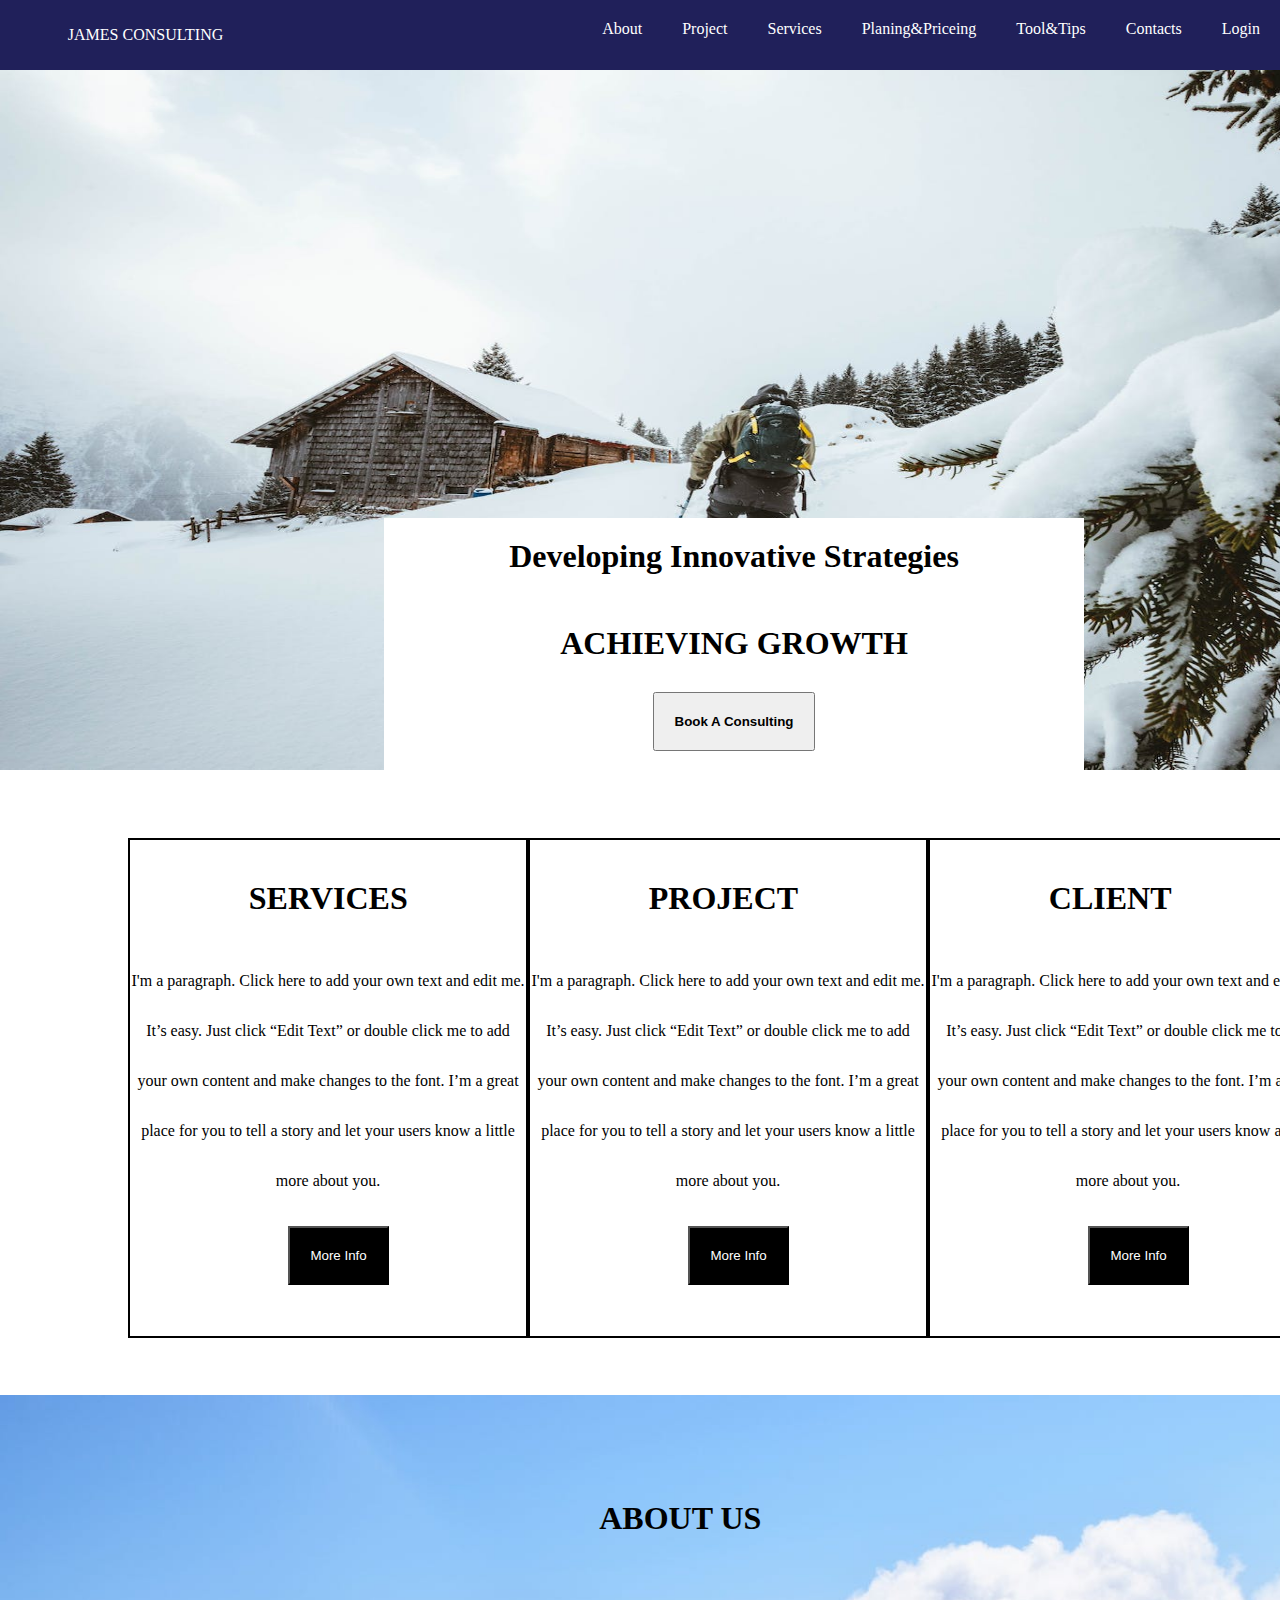
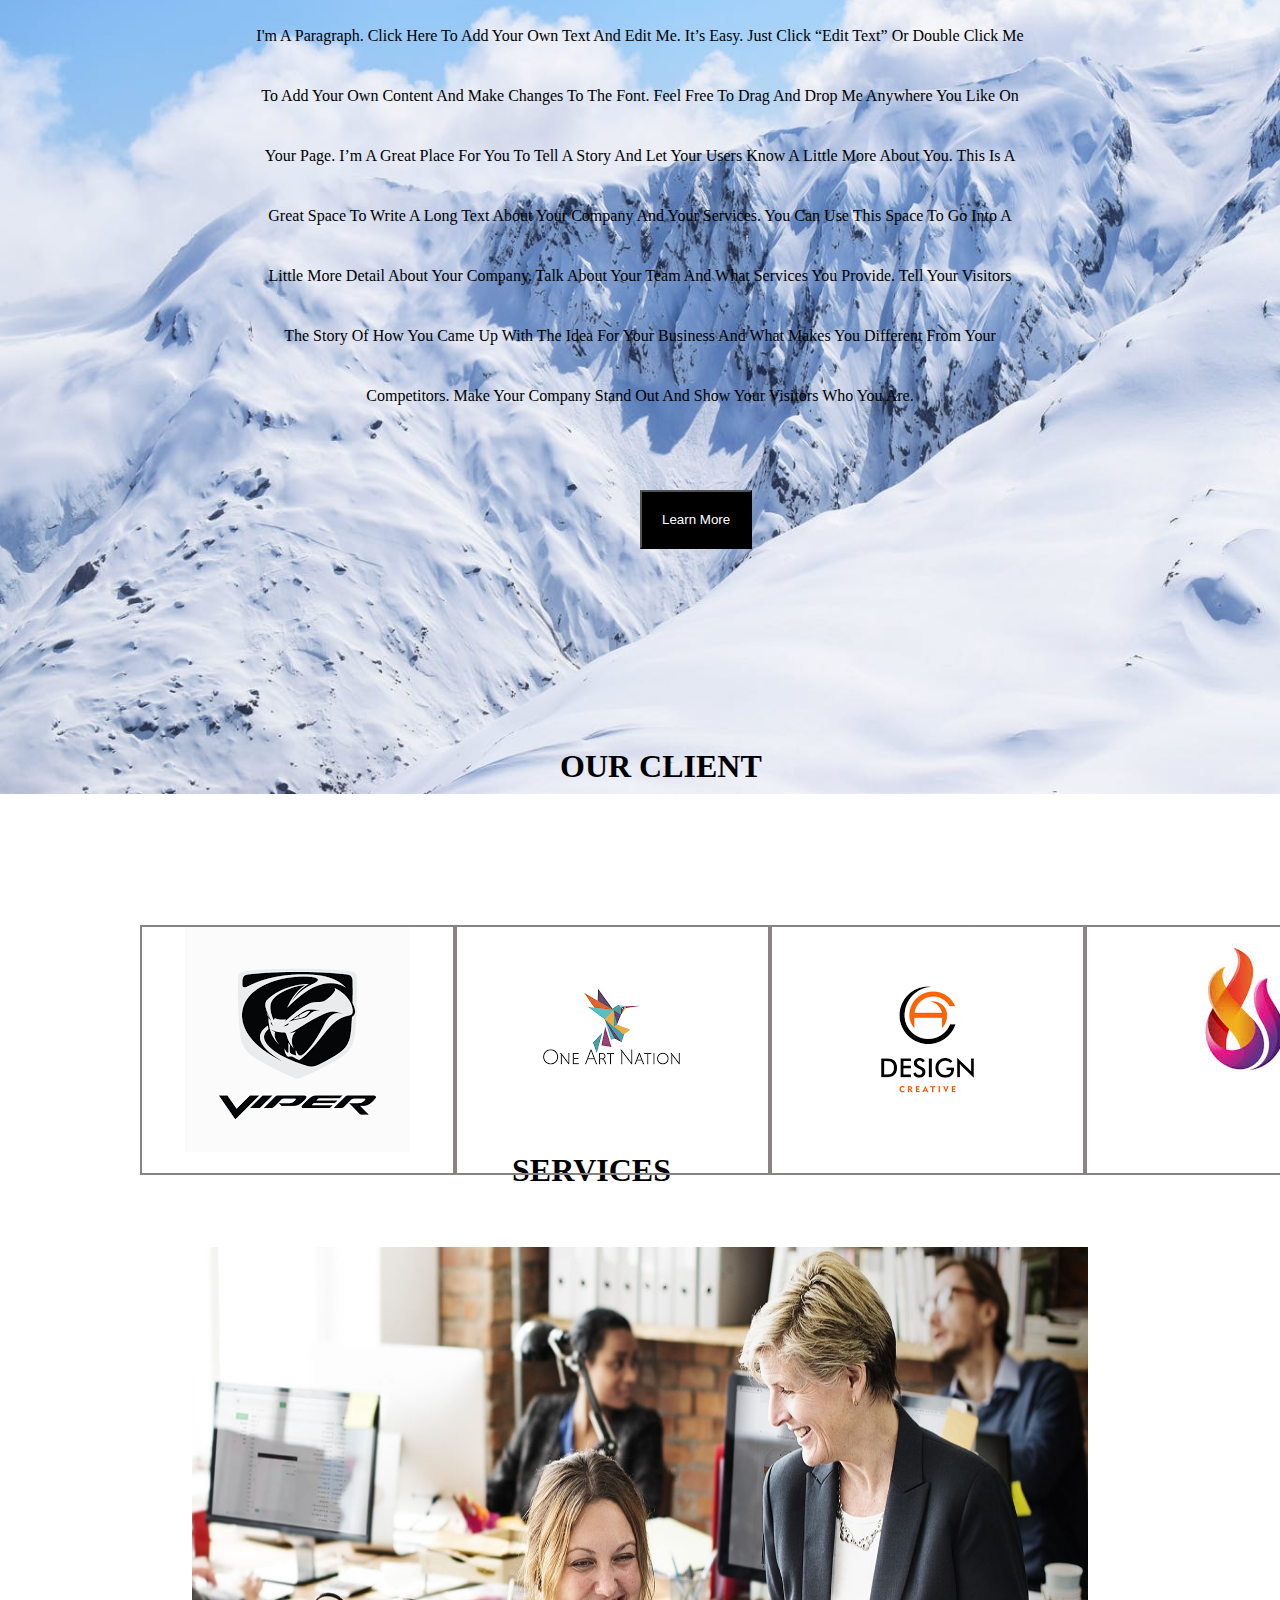
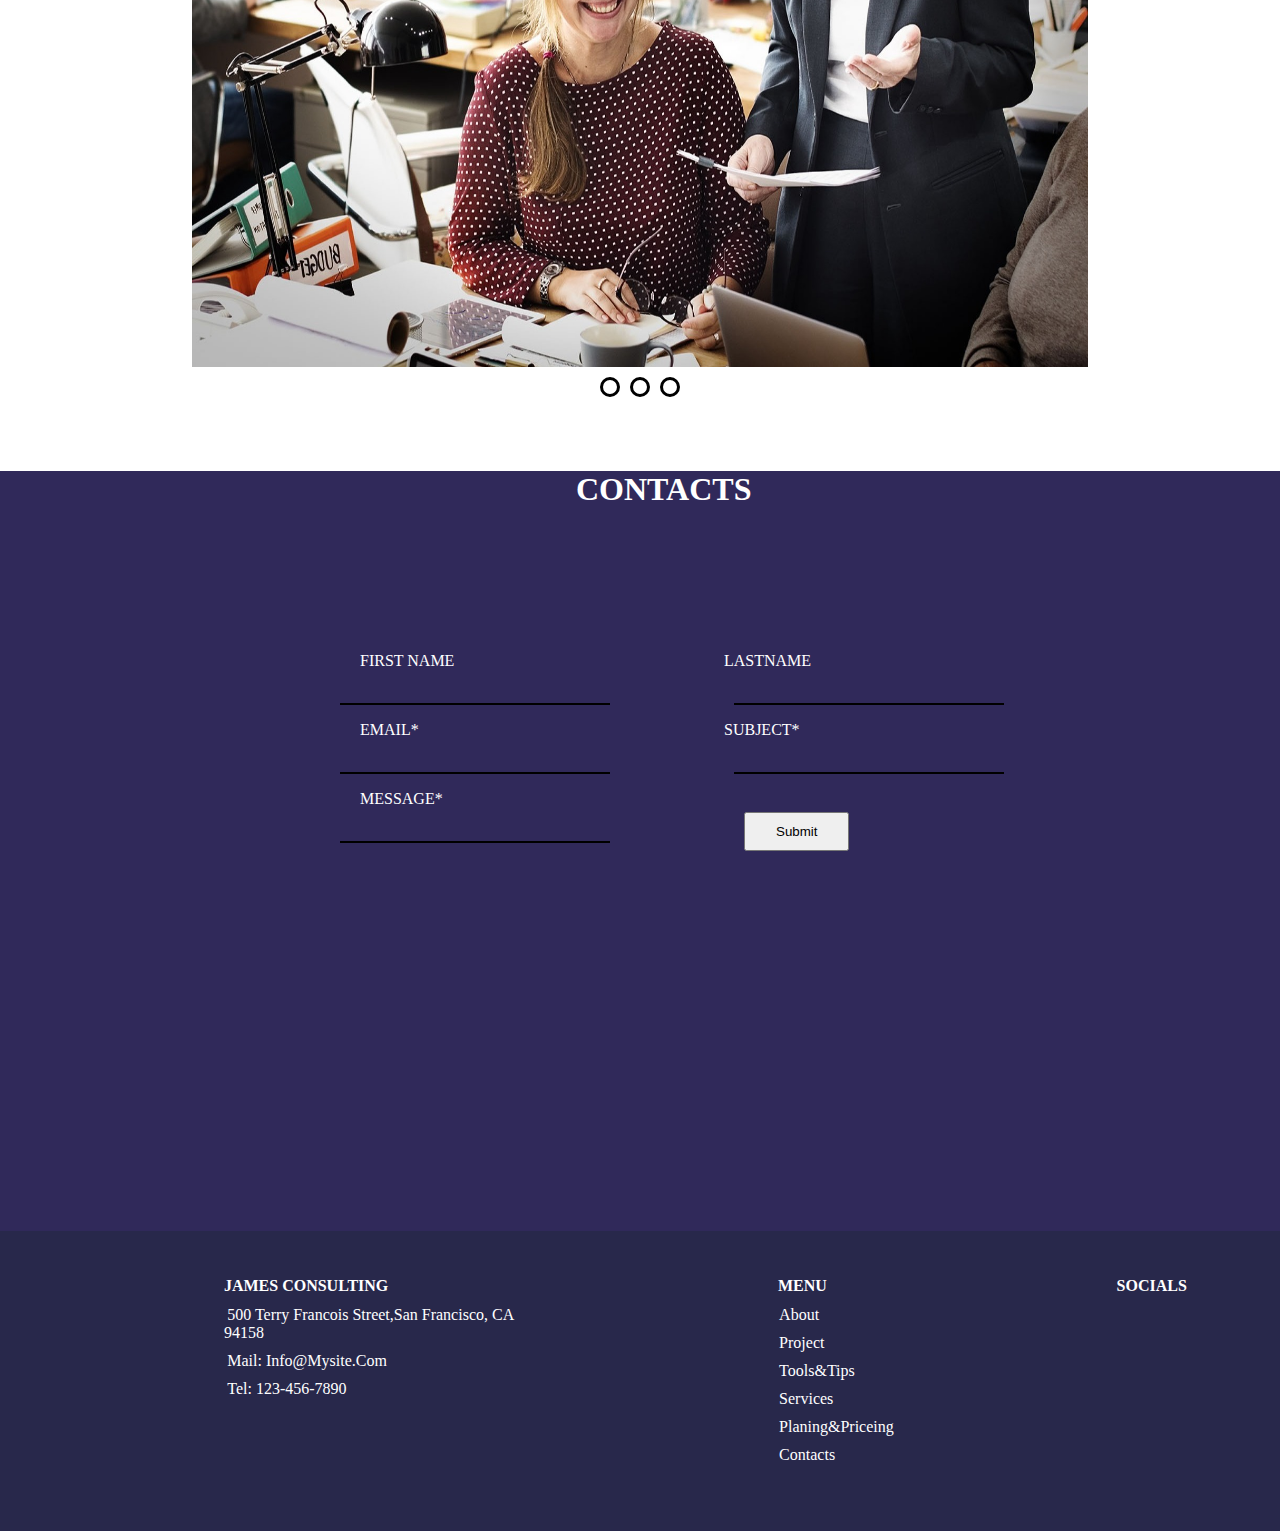
<file: index.html>
<!DOCTYPE html>
<html lang="en">
<head>
    <meta charset="UTF-8">
    <meta http-equiv="X-UA-Compatible" content="IE=edge">
    <meta name="viewport" content="width=device-width, initial-scale=1.0">
    <title>website</title>
    <link rel="stylesheet" href="style.css">
    <link rel="stylesheet" href="https://cdnjs.cloudflare.com/ajax/libs/font-awesome/6.2.1/css/all.min.css" integrity="sha512-MV7K8+y+gLIBoVD59lQIYicR65iaqukzvf/nwasF0nqhPay5w/9lJmVM2hMDcnK1OnMGCdVK+iQrJ7lzPJQd1w==" crossorigin="anonymous" referrerpolicy="no-referrer" />
</head>
<body>
    <div class="container">
        <div class="nav">
            <p>james consulting<p>
            
            <li><a href="about.html">about</a></li>
            <li><a href="project.html">project</a></li>
            <li><a  href="service.html">services</a></li>
            <li><a href="">planing&priceing</a></li>
            <li><a href="">tool&tips</a></li>
            <li><a href="#contact">contacts</a></li>
            <li><a href=""><i class="fa-regular fa-user"></i>login</a></li>
            
        </div>
        </div>
        <div class="post">
            <img src="images/post1.png" alt="do">
            <div class="postin">
            <h1>Developing Innovative Strategies<h1>
                <p>ACHIEVING GROWTH</p>
                <button>book a consulting</button>
            </div>
        </div>
            <div class="col">
                <div class="n1">
                    <h1>services</h1>
                    <p>I'm a paragraph. Click here to add your own text and edit me. It’s easy. Just click “Edit Text” or double click me to add your own content and make changes to the font. I’m a great place for you to tell a story and let your users know a little more about you.</p>
                    <button>more info</button>
                </div>
                <div class="n1">
                    <h1>project</h1>
                    <p>I'm a paragraph. Click here to add your own text and edit me. It’s easy. Just click “Edit Text” or double click me to add your own content and make changes to the font. I’m a great place for you to tell a story and let your users know a little more about you.</p>
                    <button>more info</button>
                </div>
                <div class="n1">
                    <h1>client</h1>
                    <p>I'm a paragraph. Click here to add your own text and edit me. It’s easy. Just click “Edit Text” or double click me to add your own content and make changes to the font. I’m a great place for you to tell a story and let your users know a little more about you.</p>
                    <button>more info</button>
                </div>
            </div>
            <div class="about">
            <h1>about us</h1>
            <img src="images/snow1.png" alt="do">
            </div>
        </div>
            <div class="abo">
                
                   <p> I'm a paragraph. Click here to add your own text and edit me. It’s easy. Just click “Edit Text” or double click me to add your own content and make changes to the font. Feel free to drag and drop me anywhere you like on your page. I’m a great place for you to tell a story and let your users know a little more about you.

                    This is a great space to write a long text about your company and your services. You can use this space to go into a little more detail about your company. Talk about your team and what services you provide. Tell your visitors the story of how you came up with the idea for your business and what makes you different from your competitors. Make your company stand out and show your visitors who you are.
                    </p>
                    <button>learn more</button>
                </div>
                <div class="our">
                    <h1>our client</h1>
                <div class="icons" id="slide">
                    <div class="icon4">
                        <img src="images/li1.png" alt="li1">

                    </div>
                    <div class="icon4">
                        <img src="images/li2.png" alt="li1">

                    </div>
                    <div class="icon4">
                        <img src="images/li3.png" alt="li1">

                    </div>
                    <div class="icon4">
                        <img src="images/li4.png" alt="li1">

                    </div>
                    </div>
                 </div>
                </div>
                <div class="se">
                    <h1>services</h1>
                </div>
                <div class="slider">
           
                    <div class="slide">
                        
                    <div class="images">
                        <input type="radio" name="alide" id="img1" checked>
                        <input type="radio" name="alide" id="img2">
                        <input type="radio" name="alide" id="img3">
                       
                        <img src="images/op.png" class="m1" alt="imag1">
                        <img src="images/op.png" class="m2" alt="imag2">
                        <img src="images/op.png" class="m3" alt="imag3">
                        
                    </div>
                    
                    <div class="dots">
                        <label for="img1"></label>
                        <label for="img2"></label>
                        <label for="img3"></label>
                        
                    </div>
                </div>
                </div>
                <div class="con" id="contact">
                    <h1>contacts</h1>
                    <div class="contcts">
                    
                    <div class="right">
                        <label for="name"> first name</label>
                        <br>
                        <input type="text" id="name">
                        <br>
                        <label for="email">email*</label>
                        <br>
                        <input type="email" id="email">
                        <br>
                        <label for="message">message*</label>
                        <br>
                        <input type="text" id="message">
                    </div>
                    <div class="left">
                        <label for="lastname">lastname</label>
                        <br>
                        <input type="text" id="name">
                        <br>
                        <label for="subject">subject*</label>
                        <br>
                        <input type="text" id ="sub">
                        <br>
                        <button>submit</button>
                    </div>
                    <div class="map">
                        <p><iframe src="https://www.google.com/maps/embed?pb=!1m14!1m8!1m3!1d10255.708394927646!2d8.0503726!3d50.0127216!3m2!1i1024!2i768!4f13.1!3m3!1m2!1s0x0%3A0xbb6e9a33ddeb00e6!2sJames%20Consulting!5e0!3m2!1sen!2sin!4v1671120987021!5m2!1sen!2sin" width="600" height="450" style="border:0;" allowfullscreen="" loading="lazy" referrerpolicy="no-referrer-when-downgrade"></iframe></p>
                      </div>
                      

                    <div class="footer">
                        <div class="row">
                            <div class="footer-col">
                                <h4>james consulting</h4>
                                <ul>
                                <li><a href="#">500 Terry Francois Street,San Francisco, CA 94158</a></li>
                                <li><a href="#">Mail: info@mysite.com</a></li>
                                <li><a href="#">Tel: 123-456-7890</a></li>
                            </ul>
                            </div>
                            <div class="footer-col">
                                <h4>menu</h4>
                                <ul>
                                <li><a href="#">about</a></li>
                                <li><a href="#">project</a></li>
                                <li><a href="#">tools&tips</a></li>
                                <li><a href="#">services</a></li>
                                <li><a href="#">planing&priceing</a></li>
                                <li><a href="#">contacts</a></li>
                            </ul>
                            </div>
                            <div class="footer-col">
                                <div class="social-item">
                                <h4>socials</h4>
                                <br>
                                <br>
                                <a href="#"><i class="fa-brands fa-instagram"></i></a>
                                <a href="#"><i class="fa-brands fa-facebook"></i></a>
                                <a href="#"><i class="fa-brands fa-whatsapp"></i></a>
                                <a href="#"><i class="fa-brands fa-linkedin"></i></a>
                            
                            </div>
                            </div>
                        </div>
                   
                
                 
                
            
                
        
           
            
        
        
        
    
    
    
</body>
</html>
</file>
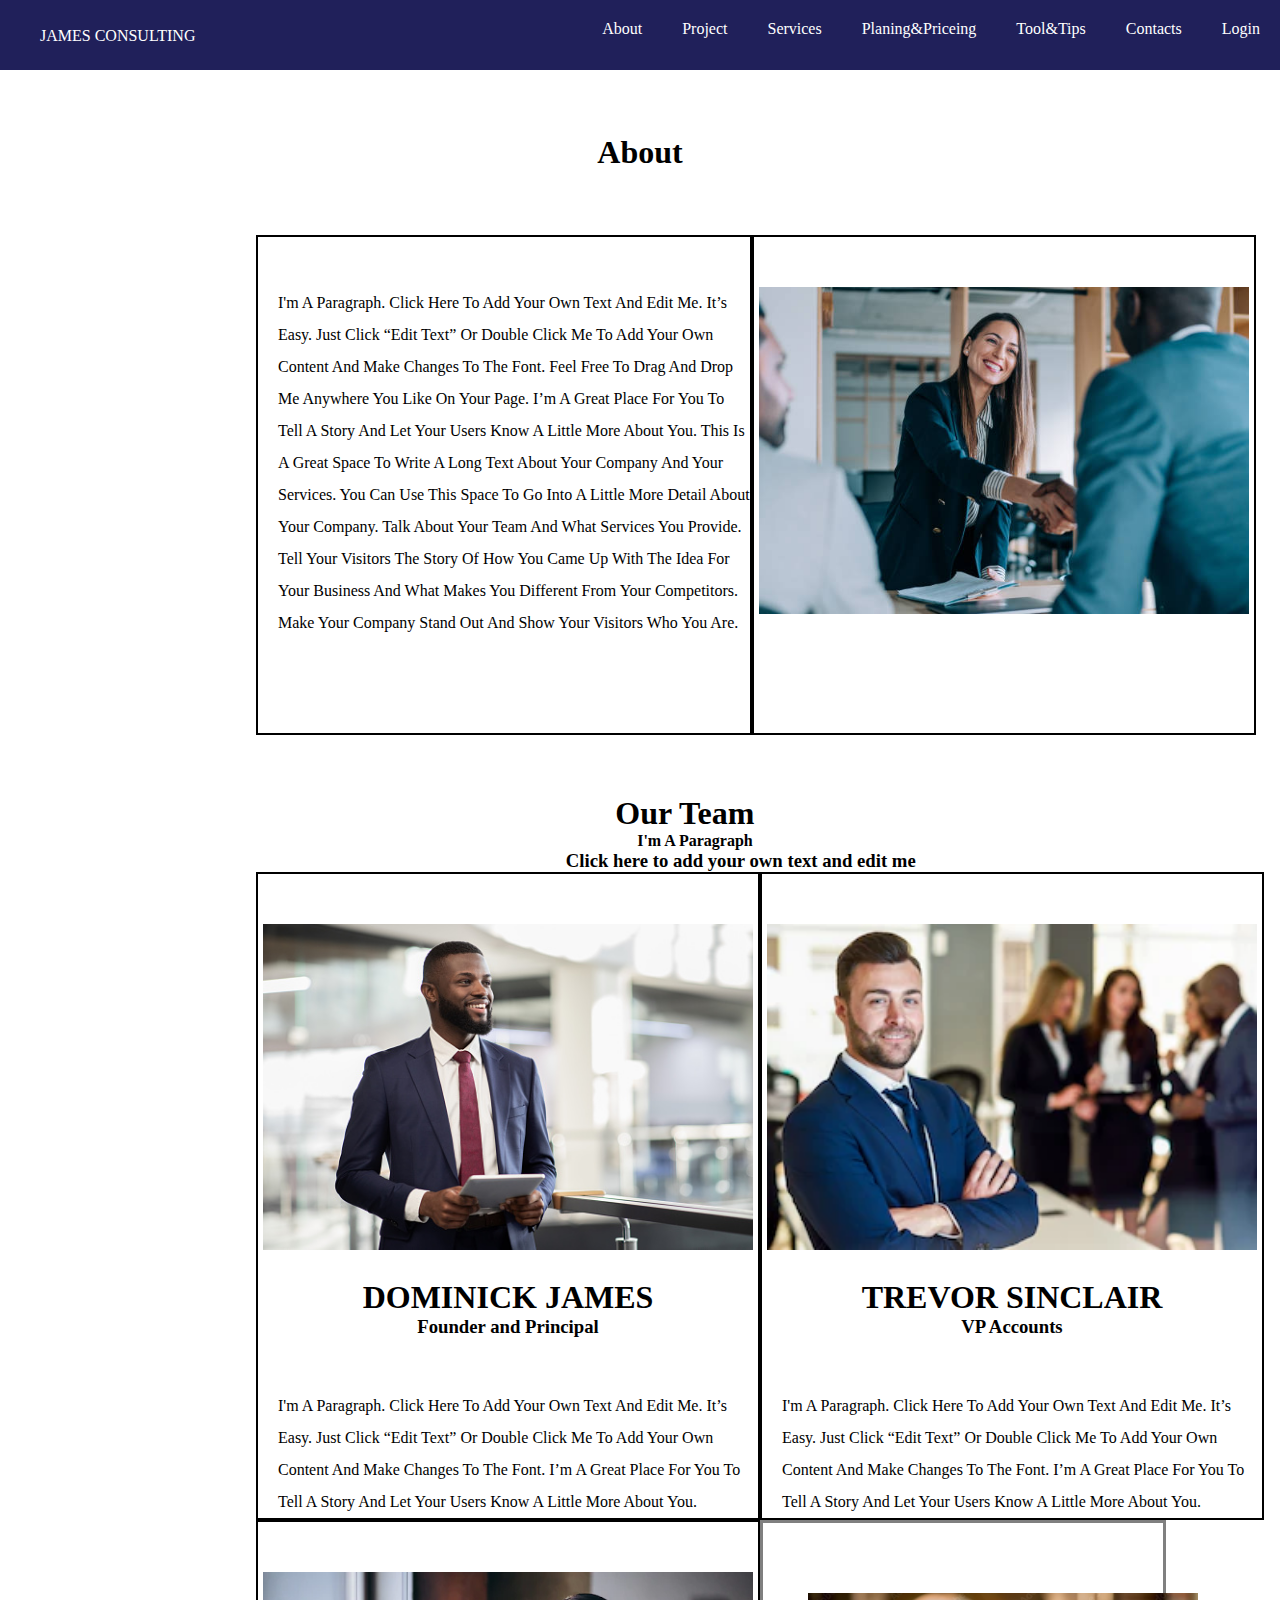
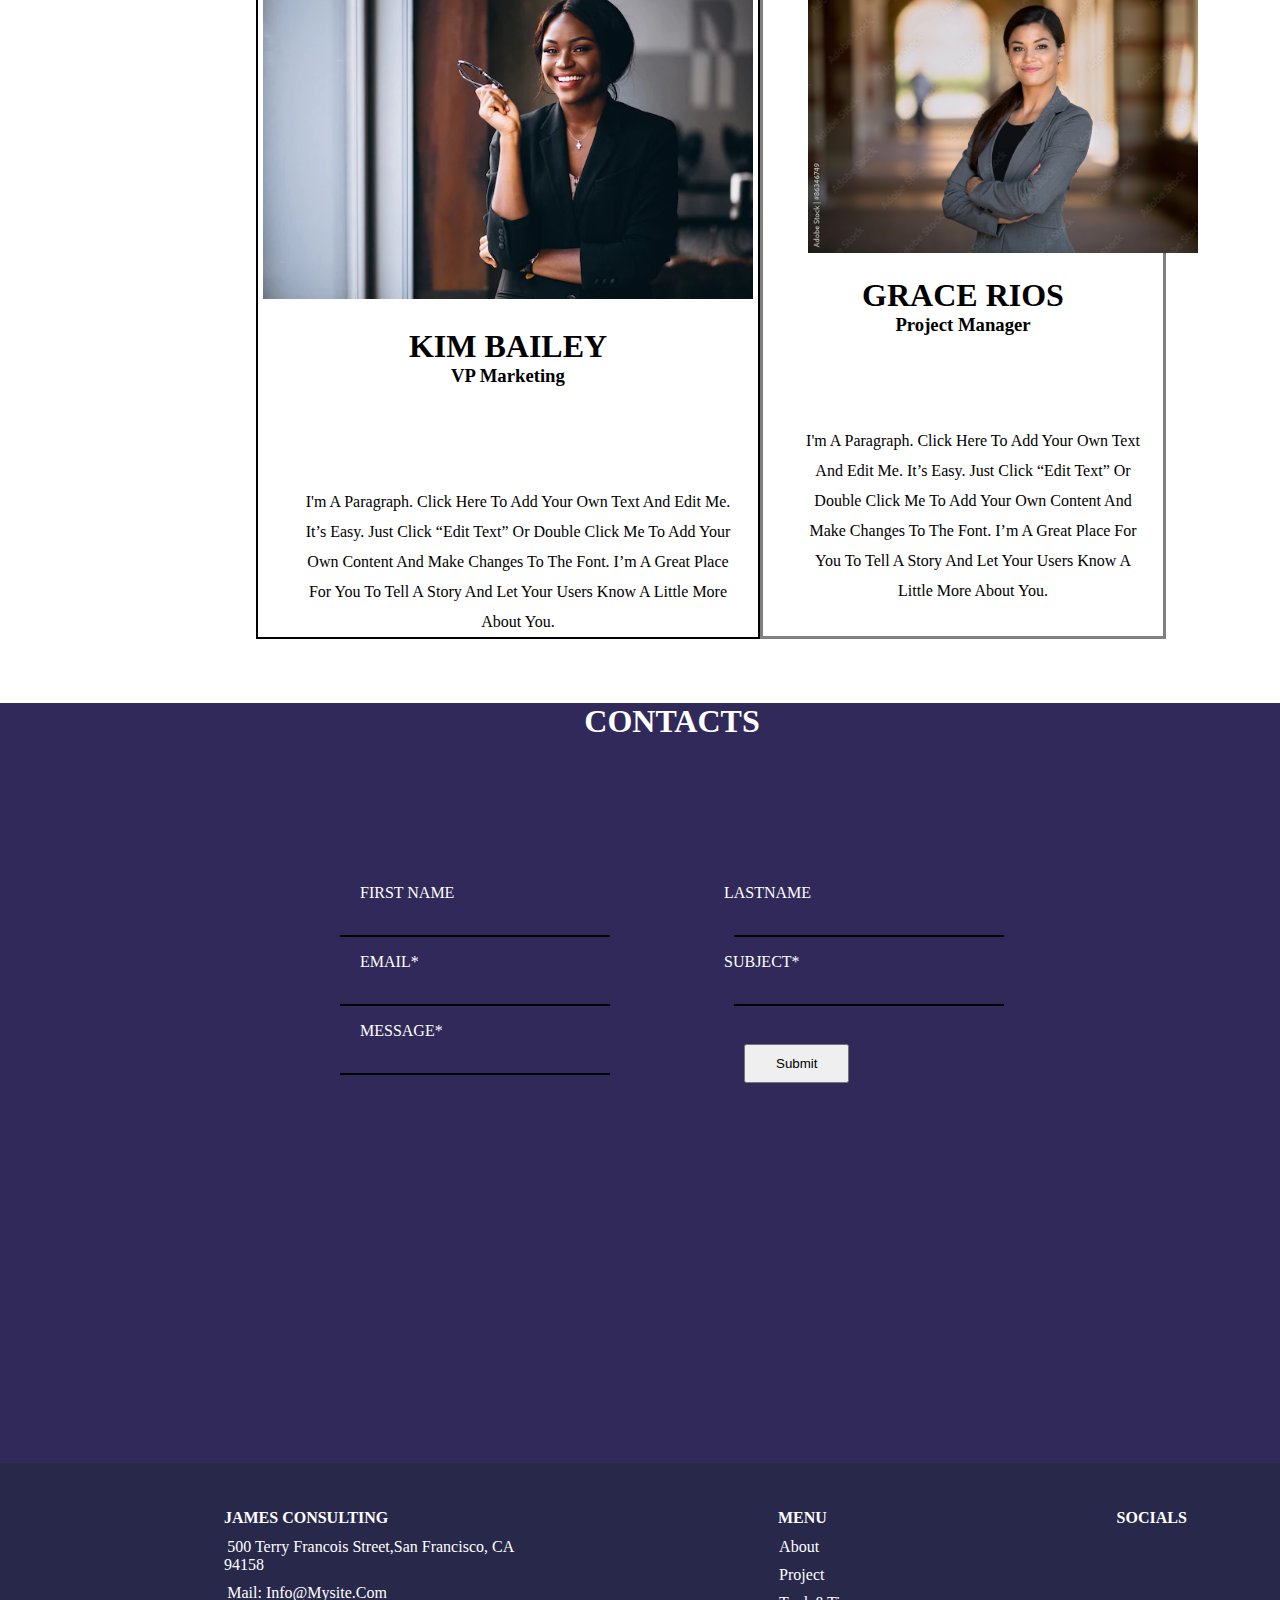
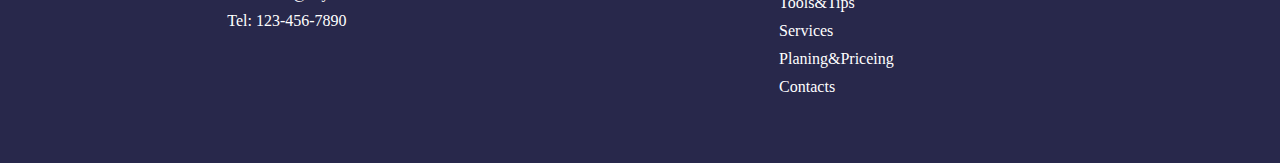
<file: about.html>
<!DOCTYPE html>
<html lang="en">
<head>
    <meta charset="UTF-8">
    <meta http-equiv="X-UA-Compatible" content="IE=edge">
    <meta name="viewport" content="width=device-width, initial-scale=1.0">
    <title>about</title>
    <link rel="stylesheet" href="about.css">

</head>
<body>
    <div class="container">
        <div class="nav">
            <p>james consulting<p>
            
            <li><a href="">about</a></li>
            <li><a href="">project</a></li>
            <li><a  href="">services</a></li>
            <li><a href="">planing&priceing</a></li>
            <li><a href="">tool&tips</a></li>
            <li><a href="">contacts</a></li>
            <li><a href=""><i class="fa-regular fa-user"></i>login</a></li>
            <link rel="stylesheet" href="https://cdnjs.cloudflare.com/ajax/libs/font-awesome/6.2.1/css/all.min.css" integrity="sha512-MV7K8+y+gLIBoVD59lQIYicR65iaqukzvf/nwasF0nqhPay5w/9lJmVM2hMDcnK1OnMGCdVK+iQrJ7lzPJQd1w==" crossorigin="anonymous" referrerpolicy="no-referrer" />

        </div>
        </div>
    
    <h1>about</h1>
    <header>
        <div class="abo">
        <div class="text">
        <p>I'm a paragraph. Click here to add your own text and edit me. It’s easy. Just click “Edit Text” or double click me to add your own content and make changes to the font. Feel free to drag and drop me anywhere you like on your page. I’m a great place for you to tell a story and let your users know a little more about you.
            ​      This is a great space to write a long text about your company and your services. You can use this space to go into a little more detail about your company. Talk about your team and what services you provide. Tell your visitors the story of how you came up with the idea for your business and what makes you different from your competitors. Make your company stand out and show your visitors who you are.</p>
        </div>
        <div class="photo">
            <img src="images/t1.png" alt="do">
        </div>  
        </div>
        <div class="pra">
            <h1>our team</h1>
            <h4>I'm a paragraph</h4> 
            <h3>Click here to add your own text and edit me</h3>
        </div>
        <div class="four">
            <div class="person1">
                <img src="images/pre2.png" alt="do">
                <h1>DOMINICK JAMES</h1>
                <h3>Founder and Principal</h3>
                <p>I'm a paragraph. Click here to add your own text and edit me. It’s easy. Just click “Edit Text” or double click me to add your own content and make changes to the font. I’m a great place for you to tell a story and let your users know a little more about you.

                </p>           
             </div>
             <div class="person2">
                <img src="images/pre22.png" alt="do">
                <h1>TREVOR SINCLAIR</h1>
                <h3>VP Accounts</h3>
                <p>I'm a paragraph. Click here to add your own text and edit me. It’s easy. Just click “Edit Text” or double click me to add your own content and make changes to the font. I’m a great place for you to tell a story and let your users know a little more about you.

                </p>           
             </div>
        </div>
             <div class="two">
             <div class="person3">
                <img src="images/pre3.png" alt="do">
                <h1>KIM BAILEY</h1>
                <h3>VP Marketing</h3>
                <p>I'm a paragraph. Click here to add your own text and edit me. It’s easy. Just click “Edit Text” or double click me to add your own content and make changes to the font. I’m a great place for you to tell a story and let your users know a little more about you.

                </p>           
             </div>
             <div class="person4">
                <img src="images/pre4.png" alt="do">
                <h1>GRACE RIOS</h1>
                <h3>Project Manager</h3>
                <p>I'm a paragraph. Click here to add your own text and edit me. It’s easy. Just click “Edit Text” or double click me to add your own content and make changes to the font. I’m a great place for you to tell a story and let your users know a little more about you.

                </p>           
             </div>
            

        </div>
        <div class="con" id="contact">
            <h1>contacts</h1>
            <div class="contcts">
            
            <div class="right">
                <label for="name"> first name</label>
                <br>
                <input type="text" id="name">
                <br>
                <label for="email">email*</label>
                <br>
                <input type="email" id="email">
                <br>
                <label for="message">message*</label>
                <br>
                <input type="text" id="message">
            </div>
            <div class="left">
                <label for="lastname">lastname</label>
                <br>
                <input type="text" id="name">
                <br>
                <label for="subject">subject*</label>
                <br>
                <input type="text" id ="sub">
                <br>
                <button>submit</button>
            </div>
            <div class="map">
                <p><iframe src="https://www.google.com/maps/embed?pb=!1m14!1m8!1m3!1d10255.708394927646!2d8.0503726!3d50.0127216!3m2!1i1024!2i768!4f13.1!3m3!1m2!1s0x0%3A0xbb6e9a33ddeb00e6!2sJames%20Consulting!5e0!3m2!1sen!2sin!4v1671120987021!5m2!1sen!2sin" width="600" height="450" style="border:0;" allowfullscreen="" loading="lazy" referrerpolicy="no-referrer-when-downgrade"></iframe></p>
              </div>
              

            <div class="footer">
                <div class="row">
                    <div class="footer-col">
                        <h4>james consulting</h4>
                        <ul>
                        <li><a href="#">500 Terry Francois Street,San Francisco, CA 94158</a></li>
                        <li><a href="#">Mail: info@mysite.com</a></li>
                        <li><a href="#">Tel: 123-456-7890</a></li>
                    </ul>
                    </div>
                    <div class="footer-col">
                        <h4>menu</h4>
                        <ul>
                        <li><a href="#">about</a></li>
                        <li><a href="#">project</a></li>
                        <li><a href="#">tools&tips</a></li>
                        <li><a href="#">services</a></li>
                        <li><a href="#">planing&priceing</a></li>
                        <li><a href="#">contacts</a></li>
                    </ul>
                    </div>
                    <div class="footer-col">
                        <div class="social-item">
                        <h4>socials</h4>
                        <br>
                        <br>
                        <a href="#"><i class="fa-brands fa-instagram"></i></a>
                        <a href="#"><i class="fa-brands fa-facebook"></i></a>
                        <a href="#"><i class="fa-brands fa-whatsapp"></i></a>
                        <a href="#"><i class="fa-brands fa-linkedin"></i></a>
                    
                    </div>
                    </div>
                </div>
       
          
    </header>
</body>
</html>
</file>
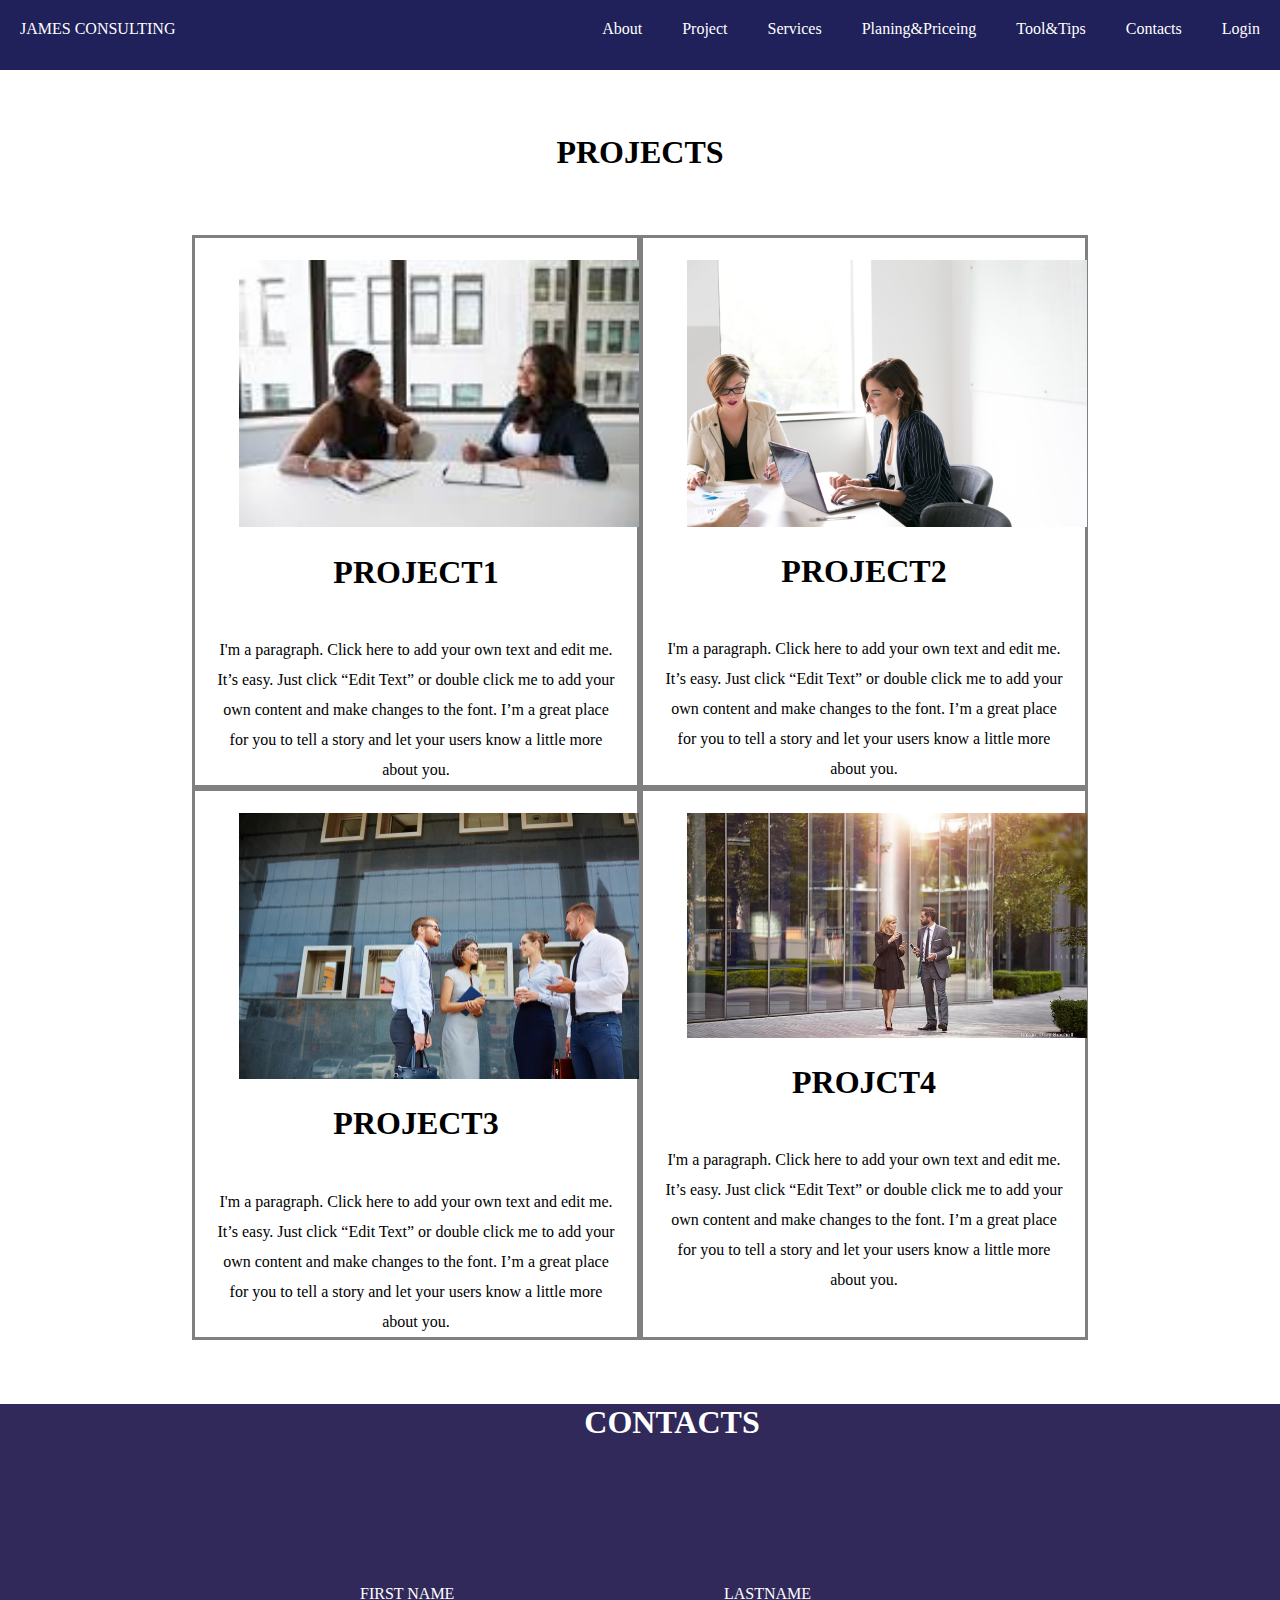
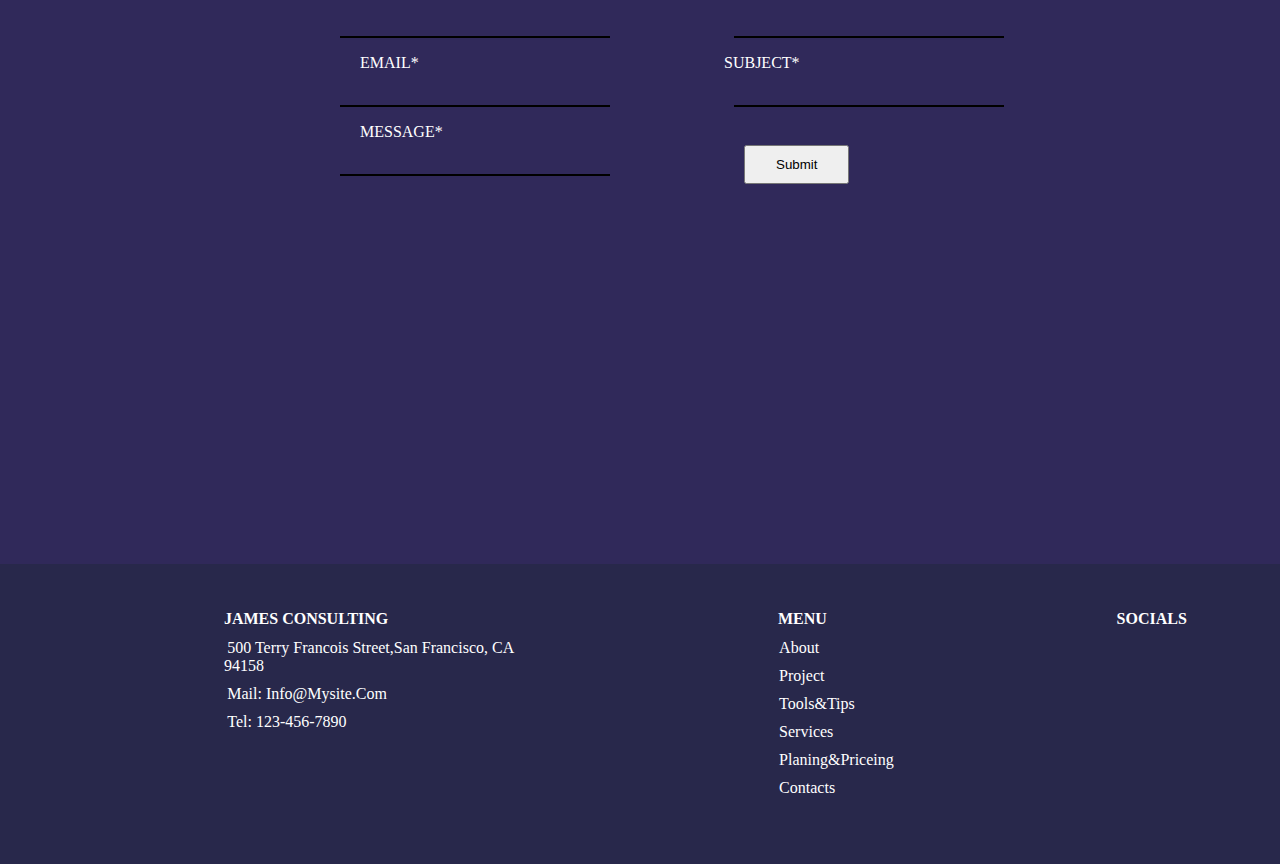
<file: project.html>
<!DOCTYPE html>
<html lang="en">
<head>
    <meta charset="UTF-8">
    <meta http-equiv="X-UA-Compatible" content="IE=edge">
    <meta name="viewport" content="width=device-width, initial-scale=1.0">
    <title>project</title>
    <link rel="stylesheet" href="project.css">
    <link rel="stylesheet" href="https://cdnjs.cloudflare.com/ajax/libs/font-awesome/6.2.1/css/all.min.css" integrity="sha512-MV7K8+y+gLIBoVD59lQIYicR65iaqukzvf/nwasF0nqhPay5w/9lJmVM2hMDcnK1OnMGCdVK+iQrJ7lzPJQd1w==" crossorigin="anonymous" referrerpolicy="no-referrer" />

</head>
<body>
    <div class="container">
        <div class="nav">
            <p>james consulting<p>
            
            <li><a href="">about</a></li>
            <li><a href="">project</a></li>
            <li><a  href="">services</a></li>
            <li><a href="">planing&priceing</a></li>
            <li><a href="">tool&tips</a></li>
            <li><a href="">contacts</a></li>
            <li><a href=""><i class="fa-regular fa-user"></i>login</a></li>
            
        </div>
        </div>
        <h1>projects</h1>
        
        <div class="four">
            <div class="person1">
                <img src="images/proj1.png" alt="do">
                <h1>project1</h1>
                <p>I'm a paragraph. Click here to add your own text and edit me. It’s easy. Just click “Edit Text” or double click me to add your own content and make changes to the font. I’m a great place for you to tell a story and let your users know a little more about you.</p>           
             </div>
             <div class="person2">
                <img src="images/proj2.png" alt="do">
                <h1>project2</h1>
                
                <p>I'm a paragraph. Click here to add your own text and edit me. It’s easy. Just click “Edit Text” or double click me to add your own content and make changes to the font. I’m a great place for you to tell a story and let your users know a little more about you.

                </p>           
             </div>
        </div>
             <div class="two">
             <div class="person3">
                <img src="images/proj3.png" alt="do">
                <h1>project3</h1>
                
                <p>I'm a paragraph. Click here to add your own text and edit me. It’s easy. Just click “Edit Text” or double click me to add your own content and make changes to the font. I’m a great place for you to tell a story and let your users know a little more about you.

                </p>           
             </div>
             <div class="person4">
                <img src="images/proj4.png" alt="do">
                <h1>projct4</h1>
                
                <p>I'm a paragraph. Click here to add your own text and edit me. It’s easy. Just click “Edit Text” or double click me to add your own content and make changes to the font. I’m a great place for you to tell a story and let your users know a little more about you.

                </p>           
             </div>
            

        </div>
        <div class="con" id="contact">
            <h1>contacts</h1>
            <div class="contcts">
            
            <div class="right">
                <label for="name"> first name</label>
                <br>
                <input type="text" id="name">
                <br>
                <label for="email">email*</label>
                <br>
                <input type="email" id="email">
                <br>
                <label for="message">message*</label>
                <br>
                <input type="text" id="message">
            </div>
            <div class="left">
                <label for="lastname">lastname</label>
                <br>
                <input type="text" id="name">
                <br>
                <label for="subject">subject*</label>
                <br>
                <input type="text" id ="sub">
                <br>
                <button>submit</button>
            </div>
            <div class="map">
                <p><iframe src="https://www.google.com/maps/embed?pb=!1m14!1m8!1m3!1d10255.708394927646!2d8.0503726!3d50.0127216!3m2!1i1024!2i768!4f13.1!3m3!1m2!1s0x0%3A0xbb6e9a33ddeb00e6!2sJames%20Consulting!5e0!3m2!1sen!2sin!4v1671120987021!5m2!1sen!2sin" width="600" height="450" style="border:0;" allowfullscreen="" loading="lazy" referrerpolicy="no-referrer-when-downgrade"></iframe></p>
              </div>
              

            <div class="footer">
                <div class="row">
                    <div class="footer-col">
                        <h4>james consulting</h4>
                        <ul>
                        <li><a href="#">500 Terry Francois Street,San Francisco, CA 94158</a></li>
                        <li><a href="#">Mail: info@mysite.com</a></li>
                        <li><a href="#">Tel: 123-456-7890</a></li>
                    </ul>
                    </div>
                    <div class="footer-col">
                        <h4>menu</h4>
                        <ul>
                        <li><a href="#">about</a></li>
                        <li><a href="#">project</a></li>
                        <li><a href="#">tools&tips</a></li>
                        <li><a href="#">services</a></li>
                        <li><a href="#">planing&priceing</a></li>
                        <li><a href="#">contacts</a></li>
                    </ul>
                    </div>
                    <div class="footer-col">
                        <div class="social-item">
                        <h4>socials</h4>
                        <br>
                        <br>
                        <a href="#"><i class="fa-brands fa-instagram"></i></a>
                        <a href="#"><i class="fa-brands fa-facebook"></i></a>
                        <a href="#"><i class="fa-brands fa-whatsapp"></i></a>
                        <a href="#"><i class="fa-brands fa-linkedin"></i></a>
                    
                    </div>
                    </div>
                </div>
        
    
</body>
</html>
</file>
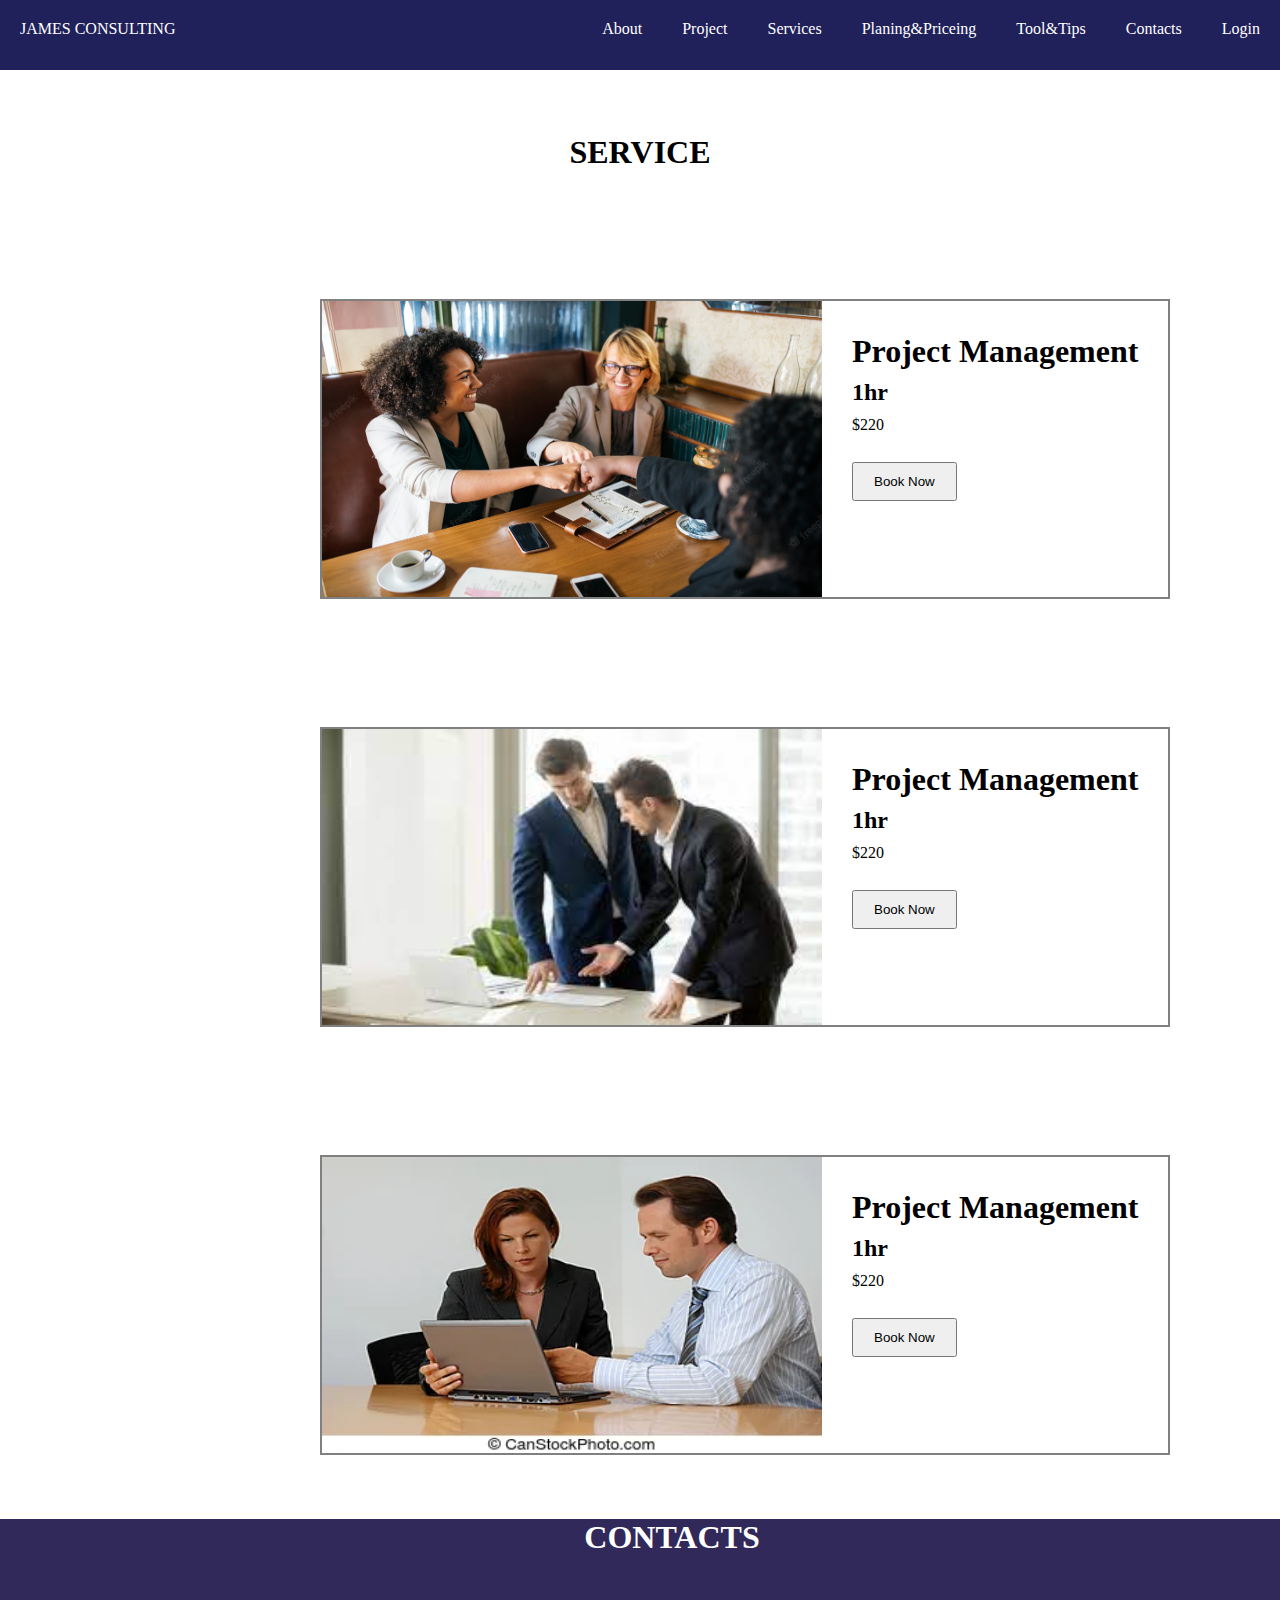
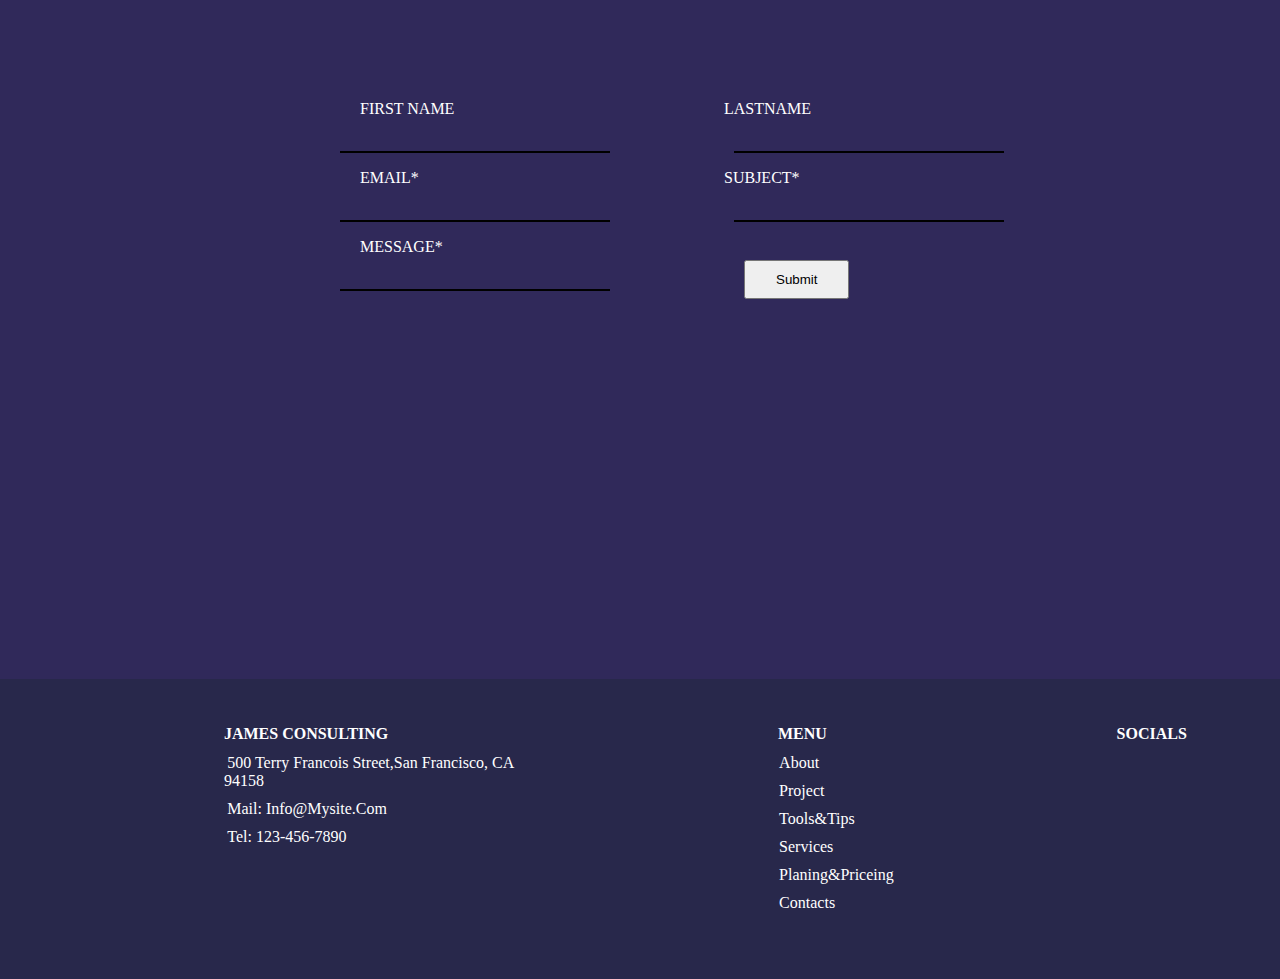
<file: service.html>
<!DOCTYPE html>
<html lang="en">
<head>
    <meta charset="UTF-8">
    <meta http-equiv="X-UA-Compatible" content="IE=edge">
    <meta name="viewport" content="width=device-width, initial-scale=1.0">
    <title>project</title>
    <link rel="stylesheet" href="service.css">
    <link rel="stylesheet" href="https://cdnjs.cloudflare.com/ajax/libs/font-awesome/6.2.1/css/all.min.css" integrity="sha512-MV7K8+y+gLIBoVD59lQIYicR65iaqukzvf/nwasF0nqhPay5w/9lJmVM2hMDcnK1OnMGCdVK+iQrJ7lzPJQd1w==" crossorigin="anonymous" referrerpolicy="no-referrer" />

</head>
<body>
    <div class="container">
        <div class="nav">
            <p>james consulting<p>
            
            <li><a href="">about</a></li>
            <li><a href="">project</a></li>
            <li><a  href="">services</a></li>
            <li><a href="">planing&priceing</a></li>
            <li><a href="">tool&tips</a></li>
            <li><a href="">contacts</a></li>
            <li><a href=""><i class="fa-regular fa-user"></i>login</a></li>
            
        </div>
        </div>
        <h1>service</h1>
        <div class="three">
            <img src="images/ser1.png" alt="do">
            <div class="ser1">
                
                <h1>project management</h1>
                <h2>1hr</h2>
                <p>$220</p>
                <button>book now</button>
            </div>
        </div>
        <div class="three">
            <img src="images/ser2.png" alt="do">
            <div class="ser1">
                
                <h1>project management</h1>
                <h2>1hr</h2>
                <p>$220</p>
                <button>book now</button>
            </div>
        </div>

        <div class="three">
            <img src="images/ser3.png" alt="do">
            <div class="ser1">
                
                <h1>project management</h1>
                <h2>1hr</h2>
                <p>$220</p>
                <button>book now</button>
            </div>
        </div>
        <div class="con" id="contact">
            <h1>contacts</h1>
            <div class="contcts">
            
            <div class="right">
                <label for="name"> first name</label>
                <br>
                <input type="text" id="name">
                <br>
                <label for="email">email*</label>
                <br>
                <input type="email" id="email">
                <br>
                <label for="message">message*</label>
                <br>
                <input type="text" id="message">
            </div>
            <div class="left">
                <label for="lastname">lastname</label>
                <br>
                <input type="text" id="name">
                <br>
                <label for="subject">subject*</label>
                <br>
                <input type="text" id ="sub">
                <br>
                <button>submit</button>
            </div>
            <div class="map">
                <p><iframe src="https://www.google.com/maps/embed?pb=!1m14!1m8!1m3!1d10255.708394927646!2d8.0503726!3d50.0127216!3m2!1i1024!2i768!4f13.1!3m3!1m2!1s0x0%3A0xbb6e9a33ddeb00e6!2sJames%20Consulting!5e0!3m2!1sen!2sin!4v1671120987021!5m2!1sen!2sin" width="600" height="450" style="border:0;" allowfullscreen="" loading="lazy" referrerpolicy="no-referrer-when-downgrade"></iframe></p>
              </div>
              

            <div class="footer">
                <div class="row">
                    <div class="footer-col">
                        <h4>james consulting</h4>
                        <ul>
                        <li><a href="#">500 Terry Francois Street,San Francisco, CA 94158</a></li>
                        <li><a href="#">Mail: info@mysite.com</a></li>
                        <li><a href="#">Tel: 123-456-7890</a></li>
                    </ul>
                    </div>
                    <div class="footer-col">
                        <h4>menu</h4>
                        <ul>
                        <li><a href="#">about</a></li>
                        <li><a href="#">project</a></li>
                        <li><a href="#">tools&tips</a></li>
                        <li><a href="#">services</a></li>
                        <li><a href="#">planing&priceing</a></li>
                        <li><a href="#">contacts</a></li>
                    </ul>
                    </div>
                    <div class="footer-col">
                        <div class="social-item">
                        <h4>socials</h4>
                        <br>
                        <br>
                        <a href="#"><i class="fa-brands fa-instagram"></i></a>
                        <a href="#"><i class="fa-brands fa-facebook"></i></a>
                        <a href="#"><i class="fa-brands fa-whatsapp"></i></a>
                        <a href="#"><i class="fa-brands fa-linkedin"></i></a>
                    
                    </div>
                    </div>
                </div>
        
    

    </body>
    </html>
</file>
<file: style.css>
*{
    margin: 0;
    padding: 0;
    box-sizing: border-box;
}
.container{
    width: 100%;
    position: sticky;
    top: 0;
    z-index: 1;
}
.nav{
    background-color: rgb(32, 32, 90);
    width: 100%;
    height: 70px;
    color: white;
    display: flex;
   
    
   
   
}
.nav p{
    margin-top: 2%;
    text-align: center;
    width: 350px;
    /*background-color: aqua;*/
    height: 20px;
    color: white;
    text-transform: uppercase;
    
}
.nav li{
    list-style: none;
    
}
.nav li a{

   padding-top: 20px;
   text-decoration: none;
   display: flex;
   justify-content: space-between;
   color: white;
   padding: 20px;
   text-transform: capitalize;
  
}
.post{
    width:100%;
    position: absolute;
    
}
.post img{
 width: 1499px;
 height: 700px;
 position:absolute;
 
 

}
.post .postin{
   position: absolute;
    margin-left: 30%;
   width: 700px;
   height: 300px;
   text-align: center;
   background-color:white;
    margin-top: 35%;
}
.postin h1{
    padding-top: 20px;

}
.postin p{
    padding-top: 30px;
}
.postin button{
    margin-top: 30px;
    padding: 20px;
    text-transform: capitalize;
    font-weight: bold;
}
.postin button:hover{
    background-color: rgb(18, 18, 19);
    color: white;
}
.col{
    position: absolute;
    margin-top: 60%;
    display: flex;
    margin-left: 10%;
    margin-right: 10%;
    
}
.n1{
    border: 2px solid black;
    width: 400px;
    height: 500px;
}
.n1 h1{
    margin-top: 10%;
    margin-left: 30%;
    text-transform: uppercase;
}
.n1 p{
    margin-top: 10%;
    line-height: 50px;
    text-align: center;
}
.n1 button{
    margin-top: 5%;
    margin-left: 40%;
    padding: 20px;
    color: white;
    background-color: black;
    text-transform: capitalize;
}
.n1 button:hover{
    background-color:white;
    color: black;
}
.about{
    position: absolute;
    margin-top: 100%;
}


.about h1{
    position: absolute;
    margin-top: 10%;
    margin-left: 40%;
    text-transform: uppercase;
}
.about img{
    margin-top: 3%;
    width: 1498px;
   
}
 .abo{
    position: absolute;
    margin-top: 110%;
}
.abo p{
    margin-top: 10%;
    text-align: center;
    line-height: 60px;
    margin-left: 20%;
    margin-right: 20%;
    text-transform: capitalize;
}
.abo button{
    margin-left: 50%;
    margin-top: 5%;
    padding: 20px;
    text-transform: capitalize;
    color: white;
    background-color: black;
}
.abo button:hover{
    color: black;
    background-color: white;
}
.our{
    position: absolute;
    margin-top: 178%;
    
    
}
.our h1{
    margin-left: 40%;
    text-transform: uppercase;
}
.icons{
    margin-top: 10%;
    display: flex;
    margin-left: 10%;
   
}
.icon4{
    border: 2px solid rgb(136, 132, 132);
    width: 350px;
    height: 250px;
    text-align: center;
    
}
.se{
    margin-top: 210%;
    margin-left: 40%;
    text-transform: uppercase;
    line-height: 25px;
}
.slider{
    margin-top: 5%;
    display: flex;
    justify-content: center;
    align-items: center;

}
.slide{
    position: relative;
    width: 70%;
    overflow: hidden;
}
.images{
    display: flex;
    width: 100%;
}
.images img{
    height: 720px;
    width: 100%;
    transition: all 0.15s ease;
}
.images input{
    display: none;

}
.dots{
    display: flex;
    justify-content: center;
    margin: 5px;
}
.dots label{
    height: 20px;
    width: 20px;
    border-radius: 50%;
    cursor: pointer;
    border: solid black;
    transition: all 0.15s ease;
    margin: 5px;
}
.dots label:hover{
    background-color: blue;
}

#img1:checked~.m1{
    margin-left: 0;
}
#img2:checked~.m2{
    margin-left:-100%;
}
#img3:checked~.m3{
    margin-left: -200%;
}
.con{
    background-color: rgb(48, 41, 90);
    height: 890px;
    position: sticky;
    top: 0;
    z-index: 1;
}
.con h1{
    margin-left: 45%;
   margin-top: 5%;
   color: white;
   text-transform: uppercase;


}
.contcts{
    display: flex;
    margin-top: 10%;
    justify-content:space-evenly;
    align-items: center;
    
    
}
.right{
    position: relative;
    width: 500px;
    height: 300px;
    margin-left: 25%;
    color: white;
    /*background-color: cornflowerblue;*/
}
.right label{
    text-transform: uppercase;
    margin-top: 20px;
    line-height: 50px;
    margin-left: 40px;
    

}
.right input{
    outline-style: none;
    margin-left: 20px;
    line-height: 10px;
    border: none;
    width: 270px;
    background-color: transparent;
    border-bottom: 2px solid black;
    
    
}
.left{
    position: relative;
    margin-right: 15%;
    width: 500px;
    height: 300px;
    color:white;
    /*background-color: cornflowerblue;*/
}
.left label{
    text-transform: uppercase;
    margin-top: 20px;
    line-height: 50px;
    margin-left: 20px;

}
.left input{
    outline-style: none;
    margin-left: 30px;
    line-height: 10px;
    border: none;
    width: 270px;
    background-color: transparent;
    outline-color: black;
    border-bottom: 2px solid black;
    
    
}
.left button{
    margin-left: 40px;
    margin-top: 10%;
    padding-left: 30px;
    padding-right: 30px;
    text-align: center;
    padding-top: 10px;
    padding-bottom: 10px;
   text-transform: capitalize;
}
.left button:hover{
    color:white;
    background-color: black;
}
.map{
    position: absolute;
    margin-top: 45%;
}
.footer{
   background-color: rgb(40, 40, 75);
   position: absolute;
   margin-top: 93%;
   width: 100%;
   
}
.row{
    
display: flex;
width: 1493px;
height: 300px;
}
.footer-col{
    margin-top: 3%;
    margin-left:15%;
}
.footer-col h4{
    color: white;
    padding-right: 12px;
    text-transform: uppercase;
    line-height: 20px;
    
}
.footer-col  ul {
    list-style: none;
    
}
.footer-col  li {
   
   padding-top: 10px;
  
   
}
.footer-col  li a{
    margin-top: 10%;
    text-decoration: none;
    color: white;
    margin-left: 1%;
    text-align:center;
    align-items: center;
    text-transform: capitalize;
}

.footer-col  li a:hover{
    color: aqua;
}
.social-item  a{
   background-color: aliceblue;

}
.social-item  a:hover{
    color:white;
    background-color: black;
}
</file>
<file: about.css>
*{
    margin: 0;
    padding: 0;
    box-sizing: border-box;
}
body{
    background-color: white;
}
.container{
    width: 100%;
    position: sticky;
    top: 0;
    
}
.nav{
    background-color: rgb(32, 32, 90);
    width: 100%;
    height: 70px;
    color: white;
    display: flex;
   
    
   
   
}
.nav p{
   
    width: 350px;
    padding: 20px;
    text-transform: uppercase;
    
}
.nav li{
    list-style: none;
    
}
.nav li a{

   padding-top: 20px;
   text-decoration: none;
   display: flex;
   justify-content: space-between;
   color: white;
   padding: 20px;
   text-transform: capitalize;
  
}

h1{
    text-align: center;
    margin-top: 5%;
    text-transform:uppercase;
    font-weight: 25px;
}
.abo{
     display: flex;
     width: 1000px;
     margin-left: 20%;
     margin-top: 5%;
    
}
.text{
    border: 2px solid black;
    width: 700px;
    height: 500px;

}
p{
    padding-top: 50px;
    margin-left: 20px;
    text-transform: capitalize;
    line-height: 32px;
}
.photo{
    border: 2px solid black;
    width: 700px;
}
 img{
    width: 500px;
   padding-top: 50px;
   padding-left: 5px;
   padding-right: 5px;

}
.pra{
    margin-top: 3%;
    margin-left: 7%;
}
h1{
    text-transform: capitalize;
    font-weight: 32px;
}
 .pra h4{
    text-transform: capitalize;
    margin-left: 46%;

    
 }
 .pra h3{
    margin-left: 40%;

 }
.four{
    display: flex;
    width: 500px;
    margin-left: 20%;
    margin-right: 20%;
   
}
.person1{
    border: 2px solid black;

}
.person1 h1{
    text-align: center;
}
.person1 h3{
    text-align: center;
}
.person1 p{
     margin-block-start: 2px;
}
.person2{
    border: 2px solid black;
}
.person2 h1{
    text-align: center;
}
.person2 h3{
    text-align: center;
}
.person2 p{
     margin-block-start: 2px;
}

.two{
    display: flex;
    width: 500px;
    margin-left: 20%;
    margin-right: 20%
}
.person3{
    border: 2px solid black;

}
.person3 h1{
    text-align: center;
}
.person3 h3{
    text-align: center;
}
.person3 p{
     margin-block-start: 2px;
}

.person4{
    border: 2px solid black;

}
.person4 h1{
    text-align: center;
}
.person4 h3{
    text-align: center;
}
.person4 p{
     margin-block-start: 2px;
}
.con{
    background-color: rgb(48, 41, 90);
    height: 890px;
    position: sticky;
    top: 0;
    z-index: 1;
}
.con h1{
    margin-left: 5%;
   margin-top: 5%;
   color: white;
   text-transform: uppercase;


}
.contcts{
    display: flex;
    margin-top: 10%;
    justify-content:space-evenly;
    align-items: center;
    
    
}
.right{
    position: relative;
    width: 500px;
    height: 300px;
    margin-left: 25%;
    color: white;
    /*background-color: cornflowerblue;*/
}
.right label{
    text-transform: uppercase;
    margin-top: 20px;
    line-height: 50px;
    margin-left: 40px;
    

}
.right input{
    outline-style: none;
    margin-left: 20px;
    line-height: 10px;
    border: none;
    width: 270px;
    background-color: transparent;
    border-bottom: 2px solid black;
    
    
}
.left{
    position: relative;
    margin-right: 15%;
    width: 500px;
    height: 300px;
    color:white;
    /*background-color: cornflowerblue;*/
}
.left label{
    text-transform: uppercase;
    margin-top: 20px;
    line-height: 50px;
    margin-left: 20px;

}
.left input{
    outline-style: none;
    margin-left: 30px;
    line-height: 10px;
    border: none;
    width: 270px;
    background-color: transparent;
    outline-color: black;
    border-bottom: 2px solid black;
    
    
}
.left button{
    margin-left: 40px;
    margin-top: 10%;
    padding-left: 30px;
    padding-right: 30px;
    text-align: center;
    padding-top: 10px;
    padding-bottom: 10px;
   text-transform: capitalize;
}
.left button:hover{
    color:white;
    background-color: black;
}
.map{
    position: absolute;
    margin-top: 45%;
}
.footer{
   background-color: rgb(40, 40, 75);
   position: absolute;
   margin-top: 93%;
   width: 100%;
   
}
.row{
    
display: flex;
width: 1493px;
height: 300px;
}
.footer-col{
    margin-top: 3%;
    margin-left:15%;
}
.footer-col h4{
    color: white;
    padding-right: 12px;
    text-transform: uppercase;
    line-height: 20px;
    
}
.footer-col  ul {
    list-style: none;
    
}
.footer-col  li {
   
   padding-top: 10px;
  
   
}
.footer-col  li a{
    margin-top: 10%;
    text-decoration: none;
    color: white;
    margin-left: 1%;
    text-align:center;
    align-items: center;
    text-transform: capitalize;
}

.footer-col  li a:hover{
    color: aqua;
}
.social-item  a{
   background-color: aliceblue;

}
.social-item  a:hover{
    color:white;
    background-color: black;
}

.person3 p{
    margin-top: 10%;
    text-align: center;
    line-height: 30px;
    padding-left: 20px;
    padding-right: 20px;

}

.person4{
    border: 3px solid gray;

}
.person4 img{
    width: 400px;
    margin-top: 5%;
    margin-left: 10%;
    
}
.person4 h1{
    text-align: center;

}
.person4 p{
    margin-top: 10%;
    text-align: center;
    line-height: 30px;
    padding-left: 20px;
    padding-right: 20px;

}
</file>
<file: project.css>
*{
    margin: 0;
    padding: 0;
    box-sizing: border-box;
}




.container{
    width: 100%;
    position: sticky;
    top: 0;
   
}
.nav{
    background-color: rgb(32, 32, 90);
    width: 100%;
    height: 70px;
    color: white;
    display: flex;
}
.nav p{
   
    width: 350px;
    padding: 20px;
    text-transform: uppercase;
    
}
.nav li{
    list-style: none;
    
}
.nav li a{

   padding-top: 20px;
   text-decoration: none;
   display: flex;
   justify-content: space-between;
   color: white;
   padding: 20px;
   text-transform: capitalize;
  
}
h1{
    text-align: center;
    margin-top: 5%;
    text-transform: uppercase;
}
.four{
    display: flex;
    width:70%;
    height: 40%;
    margin-top: 5%;
    margin-left: 15%;
    margin-right: 20%;
   
}

.person1{
    
    border: 3px solid gray;

}
.person1 img{
    width: 400px;
    margin-top: 5%;
    margin-left:10%;
}
.person1 h1{
   margin-top: 5%;
    text-align: center;
}

.person1 p{
    margin-top: 10%;
     text-align: center;
     line-height: 30px;
     padding-left: 20px;
     padding-right: 20px;
}

.person2{
    border: 3px solid gray;
}
.person2 img{
    width: 400px;
    margin-top: 5%;
    margin-left: 10%;
}
.person2 h1{
    margin-top: 5%;
    text-align: center;
}

.person2 p{
    margin-top: 10%;
    text-align: center;
    line-height: 30px;
    padding-left: 20px;
    padding-right: 20px;

}

.two{
    display: flex;
    width: 70%;
    margin-left: 15%;
    margin-right: 20%
}
.person3{
   
    border: 3px solid gray;

}
.person3 img{
    width: 400px;
    margin-top: 5%;
    margin-left: 10%;
}
.person3 h1{
    text-align: center;
}
.con{
    background-color: rgb(48, 41, 90);
    height: 890px;
    position: sticky;
    top: 0;
    z-index: 1;
}
.con h1{
    margin-left: 5%;
   margin-top: 5%;
   color: white;
   text-transform: uppercase;


}
.contcts{
    display: flex;
    margin-top: 10%;
    justify-content:space-evenly;
    align-items: center;
    
    
}
.right{
    position: relative;
    width: 500px;
    height: 300px;
    margin-left: 25%;
    color: white;
    /*background-color: cornflowerblue;*/
}
.right label{
    text-transform: uppercase;
    margin-top: 20px;
    line-height: 50px;
    margin-left: 40px;
    

}
.right input{
    outline-style: none;
    margin-left: 20px;
    line-height: 10px;
    border: none;
    width: 270px;
    background-color: transparent;
    border-bottom: 2px solid black;
    
    
}
.left{
    position: relative;
    margin-right: 15%;
    width: 500px;
    height: 300px;
    color:white;
    /*background-color: cornflowerblue;*/
}
.left label{
    text-transform: uppercase;
    margin-top: 20px;
    line-height: 50px;
    margin-left: 20px;

}
.left input{
    outline-style: none;
    margin-left: 30px;
    line-height: 10px;
    border: none;
    width: 270px;
    background-color: transparent;
    outline-color: black;
    border-bottom: 2px solid black;
    
    
}
.left button{
    margin-left: 40px;
    margin-top: 10%;
    padding-left: 30px;
    padding-right: 30px;
    text-align: center;
    padding-top: 10px;
    padding-bottom: 10px;
   text-transform: capitalize;
}
.left button:hover{
    color:white;
    background-color: black;
}
.map{
    position: absolute;
    margin-top: 45%;
}
.footer{
   background-color: rgb(40, 40, 75);
   position: absolute;
   margin-top: 93%;
   width: 100%;
   
}
.row{
    
display: flex;
width: 1493px;
height: 300px;
}
.footer-col{
    margin-top: 3%;
    margin-left:15%;
}
.footer-col h4{
    color: white;
    padding-right: 12px;
    text-transform: uppercase;
    line-height: 20px;
    
}
.footer-col  ul {
    list-style: none;
    
}
.footer-col  li {
   
   padding-top: 10px;
  
   
}
.footer-col  li a{
    margin-top: 10%;
    text-decoration: none;
    color: white;
    margin-left: 1%;
    text-align:center;
    align-items: center;
    text-transform: capitalize;
}

.footer-col  li a:hover{
    color: aqua;
}
.social-item  a{
   background-color: aliceblue;

}
.social-item  a:hover{
    color:white;
    background-color: black;
}

.person3 p{
    margin-top: 10%;
    text-align: center;
    line-height: 30px;
    padding-left: 20px;
    padding-right: 20px;

}

.person4{
    border: 3px solid gray;

}
.person4 img{
    width: 400px;
    margin-top: 5%;
    margin-left: 10%;
    
}
.person4 h1{
    text-align: center;

}
.person4 p{
    margin-top: 10%;
    text-align: center;
    line-height: 30px;
    padding-left: 20px;
    padding-right: 20px;

}
</file>
<file: service.css>
*{
    margin: 0;
    padding: 0;
    box-sizing: border-box;
}




.container{
    width: 100%;
    position: sticky;
    top: 0;
   
}
.nav{
    background-color: rgb(32, 32, 90);
    width: 100%;
    height: 70px;
    color: white;
    margin: 0;
    padding: 0;
    box-sizing: border-box;
}




.container{
    width: 100%;
    position: sticky;
    top: 0;
   
}
.nav{
    background-color: rgb(32, 32, 90);
    width: 100%;
    height: 70px;
    color: white;
    display: flex;
}
.nav p{
   
    width: 350px;
    padding: 20px;
    text-transform: uppercase;
    
}
.nav li{
    list-style: none;
    
}
.nav li a{

   padding-top: 20px;
   text-decoration: none;
   display: flex;
   justify-content: space-between;
   color: white;
   padding: 20px;
   text-transform: capitalize;
  
}
h1{
    text-align: center;
    margin-top: 5%;
    text-transform: uppercase;
}

    
.nav p{
   
    width: 350px;
    padding: 20px;
    text-transform: uppercase;
    
}
.nav li{
    list-style: none;
    
}
.nav li a{

   padding-top: 20px;
   text-decoration: none;
   display: flex;
   justify-content: space-between;
   color: white;
   padding: 20px;
   text-transform: capitalize;
  
}
h1{
    text-align: center;
    margin-top: 5%;
    text-transform: uppercase;
}
.three{
    display: flex;
    width: 850px;
    height: 300px;
    margin-left: 25%;
    margin-top: 10%;
    border: 2px solid gray;
}
.three img{
    width: 500px;
   
}
.ser1 h1{
    margin-top: 10%;
   margin-left: 30px;
   text-transform: capitalize;
}
.ser1 h2{
    margin-top: 3%;
    margin-left: 30px;
}
.ser1 p{
    margin-top: 3%;
    margin-left: 30px;
}
.ser1 button{
    margin-top: 9%;
    margin-left: 30px;
    padding-left: 20px;
    padding-right: 20px;
    padding-top: 10px;
    padding-bottom: 10px;
    text-transform: capitalize;
}
.ser1 button:hover{
    background-color: black;
    color: white;
}
.con{
    background-color: rgb(48, 41, 90);
    height: 890px;
    position: sticky;
    top: 0;
    z-index: 1;
}
.con h1{
    margin-left: 5%;
   margin-top: 5%;
   color: white;
   text-transform: uppercase;


}
.contcts{
    display: flex;
    margin-top: 10%;
    justify-content:space-evenly;
    align-items: center;
    
    
}
.right{
    position: relative;
    width: 500px;
    height: 300px;
    margin-left: 25%;
    color: white;
    /*background-color: cornflowerblue;*/
}
.right label{
    text-transform: uppercase;
    margin-top: 20px;
    line-height: 50px;
    margin-left: 40px;
    

}
.right input{
    outline-style: none;
    margin-left: 20px;
    line-height: 10px;
    border: none;
    width: 270px;
    background-color: transparent;
    border-bottom: 2px solid black;
    
    
}
.left{
    position: relative;
    margin-right: 15%;
    width: 500px;
    height: 300px;
    color:white;
    /*background-color: cornflowerblue;*/
}
.left label{
    text-transform: uppercase;
    margin-top: 20px;
    line-height: 50px;
    margin-left: 20px;

}
.left input{
    outline-style: none;
    margin-left: 30px;
    line-height: 10px;
    border: none;
    width: 270px;
    background-color: transparent;
    outline-color: black;
    border-bottom: 2px solid black;
    
    
}
.left button{
    margin-left: 40px;
    margin-top: 10%;
    padding-left: 30px;
    padding-right: 30px;
    text-align: center;
    padding-top: 10px;
    padding-bottom: 10px;
   text-transform: capitalize;
}
.left button:hover{
    color:white;
    background-color: black;
}
.map{
    position: absolute;
    margin-top: 45%;
}
.footer{
   background-color: rgb(40, 40, 75);
   position: absolute;
   margin-top: 93%;
   width: 100%;
   
}
.row{
    
display: flex;
width: 1493px;
height: 300px;
}
.footer-col{
    margin-top: 3%;
    margin-left:15%;
}
.footer-col h4{
    color: white;
    padding-right: 12px;
    text-transform: uppercase;
    line-height: 20px;
    
}
.footer-col  ul {
    list-style: none;
    
}
.footer-col  li {
   
   padding-top: 10px;
  
   
}
.footer-col  li a{
    margin-top: 10%;
    text-decoration: none;
    color: white;
    margin-left: 1%;
    text-align:center;
    align-items: center;
    text-transform: capitalize;
}

.footer-col  li a:hover{
    color: aqua;
}
.social-item  a{
   background-color: aliceblue;

}
.social-item  a:hover{
    color:white;
    background-color: black;
}

.person3 p{
    margin-top: 10%;
    text-align: center;
    line-height: 30px;
    padding-left: 20px;
    padding-right: 20px;

}
</file>
